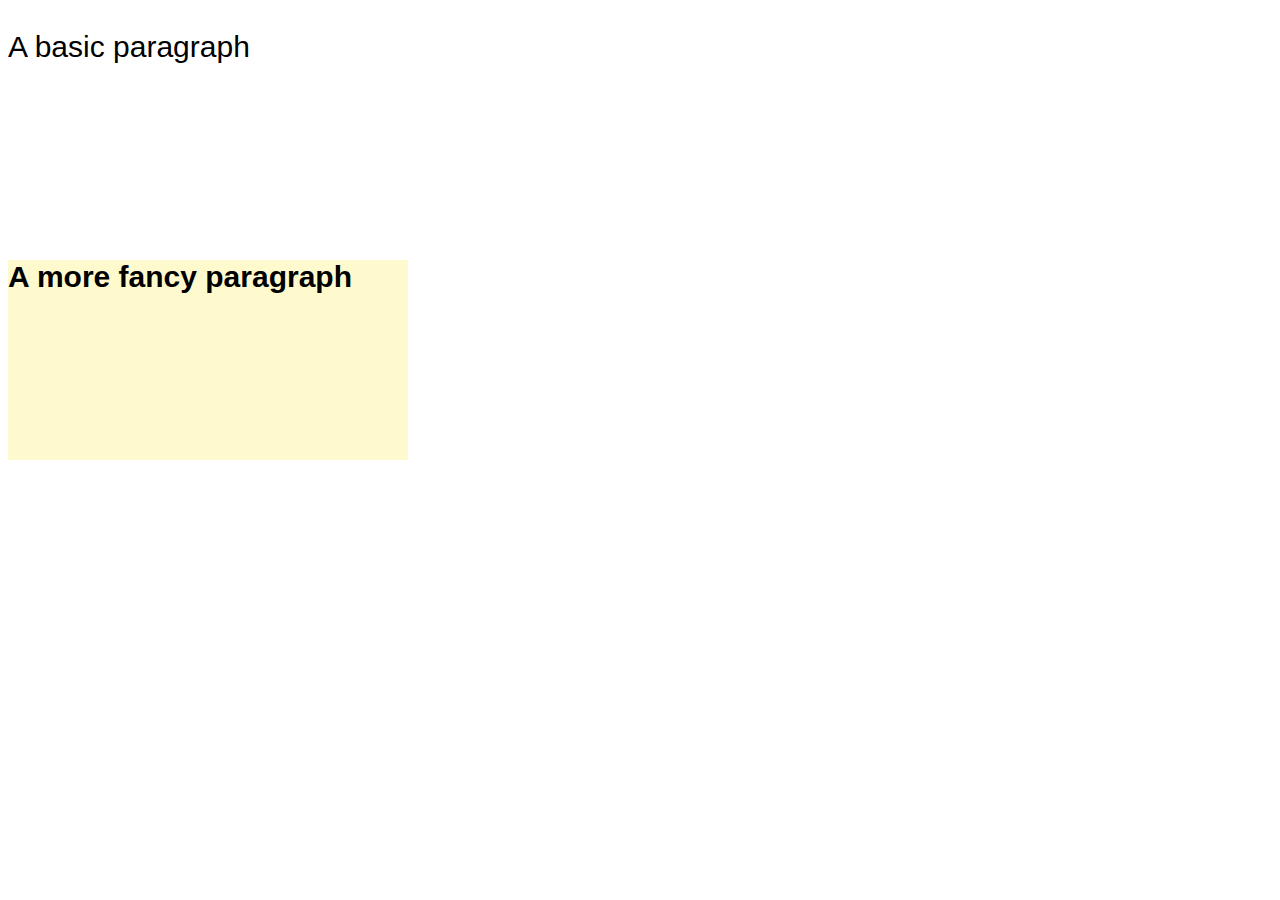
<file: extend/index.html>
<!DOCTYPE html>
<html lang="en">
<head>
    <meta charset="UTF-8">
    <meta name="viewport" content="width=device-width, initial-scale=1.0">
    <meta http-equiv="X-UA-Compatible" content="ie=edge">
    <title>Document</title>
        <link rel="stylesheet" href="main.css" type="text/css" />

</head>
<body>
    <p class="para">A basic paragraph</p>
    <p class="para_extend">A more fancy paragraph</p>
</body>
</html>
</file>
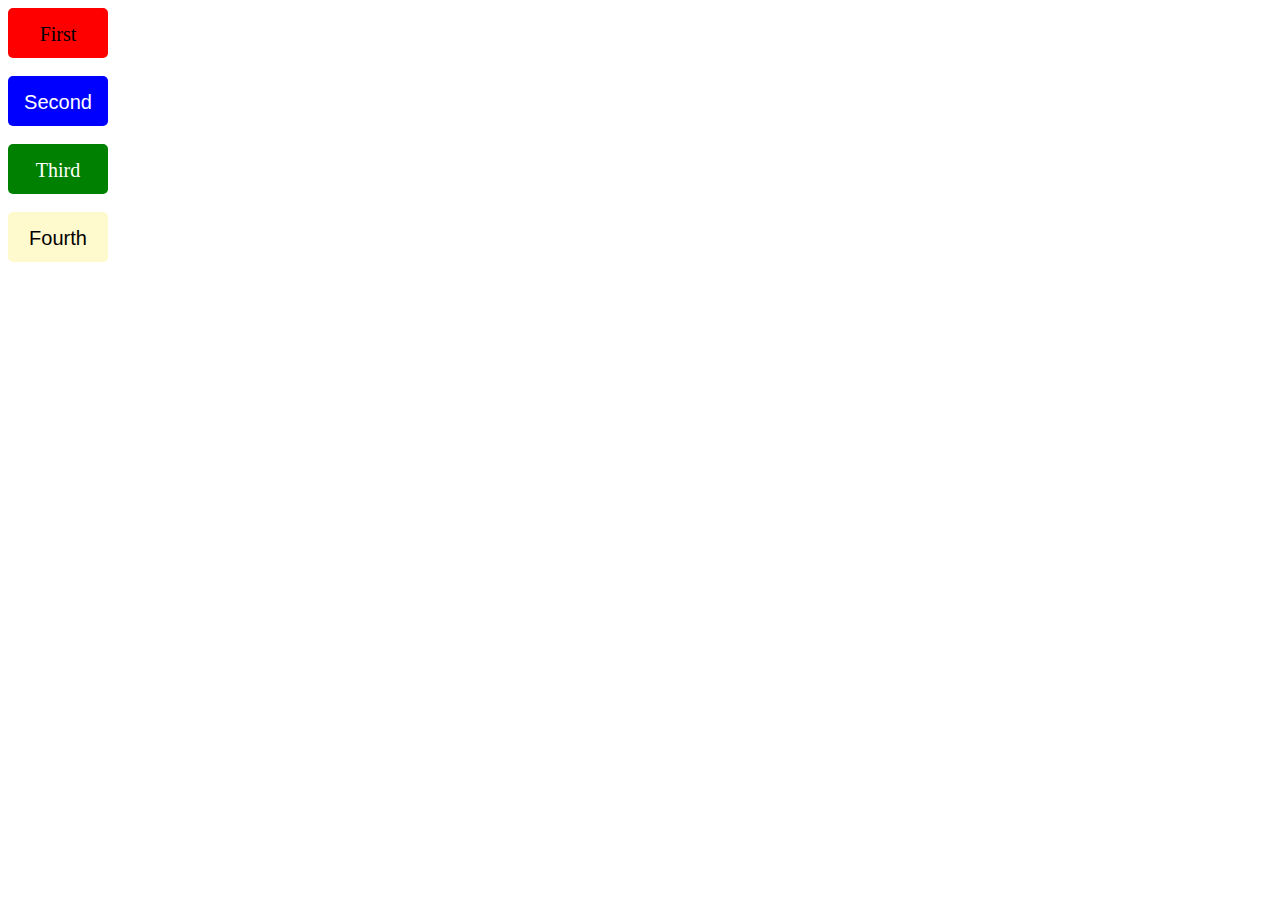
<file: forLoops/index.html>
<!DOCTYPE html>
<html lang="en">

<head>
    <meta charset="UTF-8">
    <meta name="viewport" content="width=device-width, initial-scale=1.0">
    <meta http-equiv="X-UA-Compatible" content="ie=edge">
    <title>Document</title>
    <link rel="stylesheet" href="loop.css" type="text/css" />
</head>

<body>
    <div class="btn-1">First</div>
    <br />
    <div class="btn-2">Second</div>
    <br />
    <div class="btn-3">Third</div>
    <br />
    <div class="btn-4">Fourth</div>

</body>

</html>
</file>
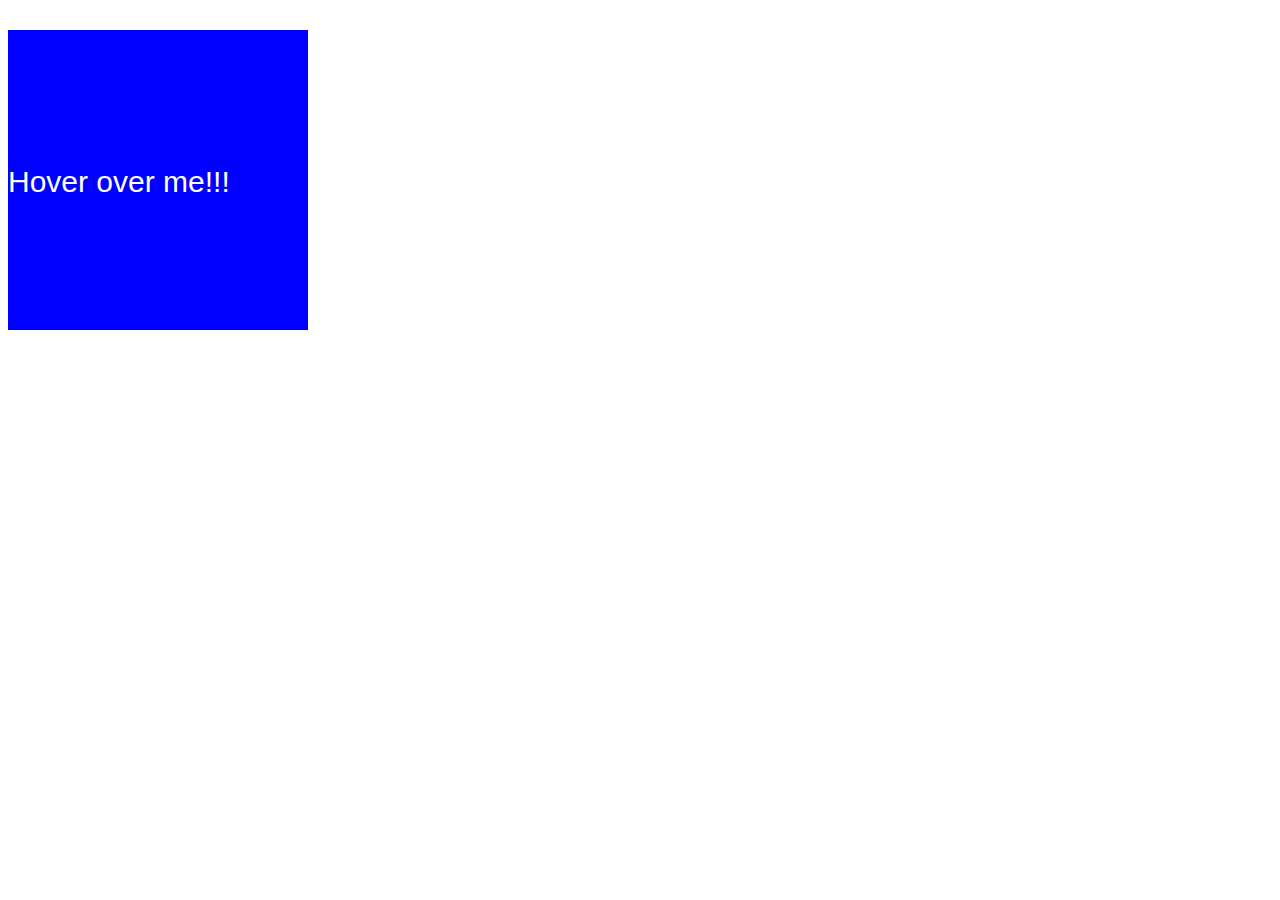
<file: extend/parent/index.html>
<!DOCTYPE html>
<html lang="en">

<head>
    <meta charset="UTF-8">
    <meta name="viewport" content="width=device-width, initial-scale=1.0">
    <meta http-equiv="X-UA-Compatible" content="ie=edge">
    <title>Document</title>
    <link rel="stylesheet" href="style.css" type="text/css" />
</head>

<body>
    <div class="wrapper">
        <p>Hover over me!!!</p>
    </div>
</body>

</html>
</file>
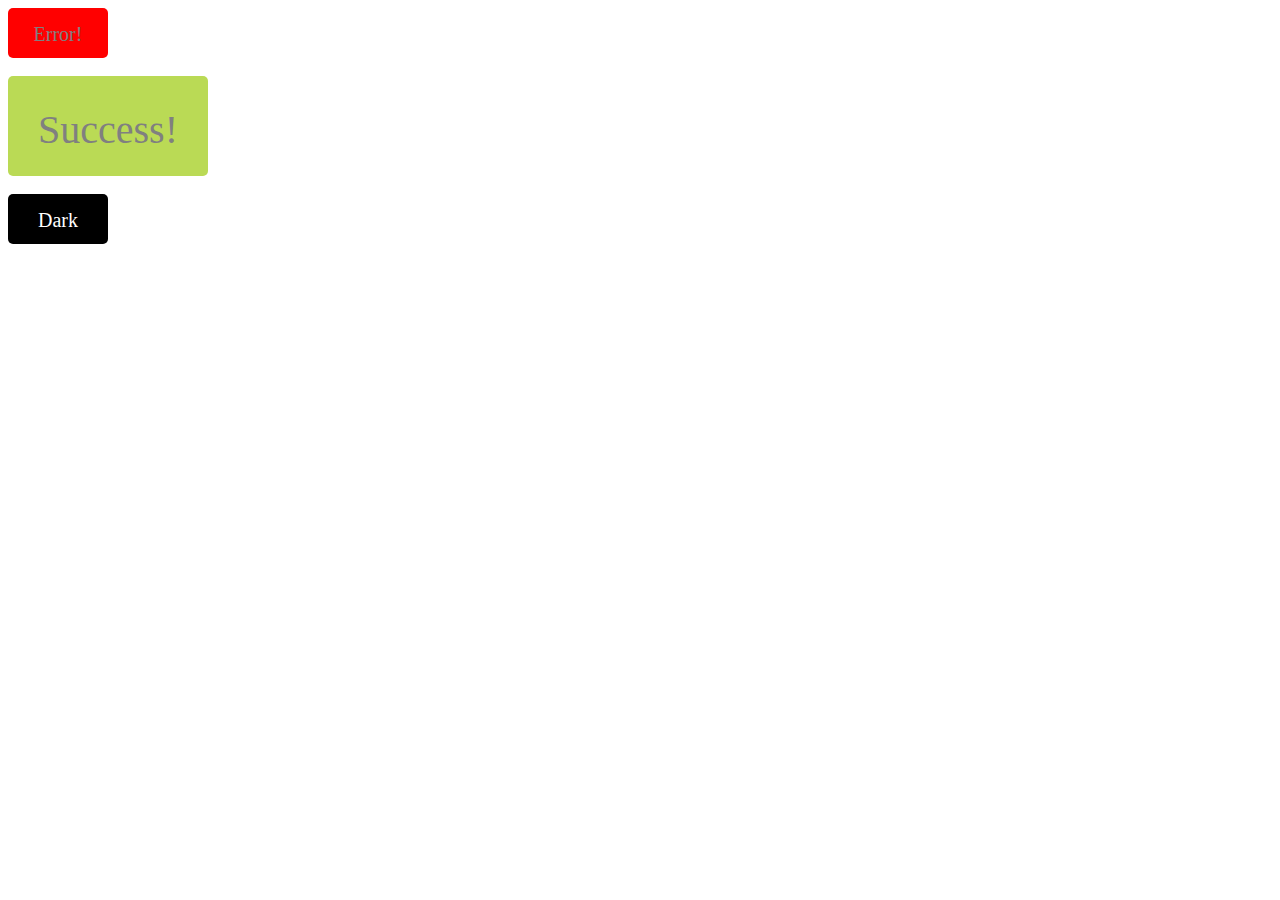
<file: mixin/mixin.html>
<!DOCTYPE html>
<html lang="en">
<head>
    <meta charset="UTF-8">
    <meta name="viewport" content="width=device-width, initial-scale=1.0">
    <meta http-equiv="X-UA-Compatible" content="ie=edge">
    <title>Document</title>
    <link rel="stylesheet" href="style.css" type="text/css" />
</head>
<body>
    <div class="error-btn">Error!</div>
    <br />
    <div class="success-btn">Success!</div>
    <br />
    <div class="dark-btn">Dark</div>
    
</body>
</html>
</file>
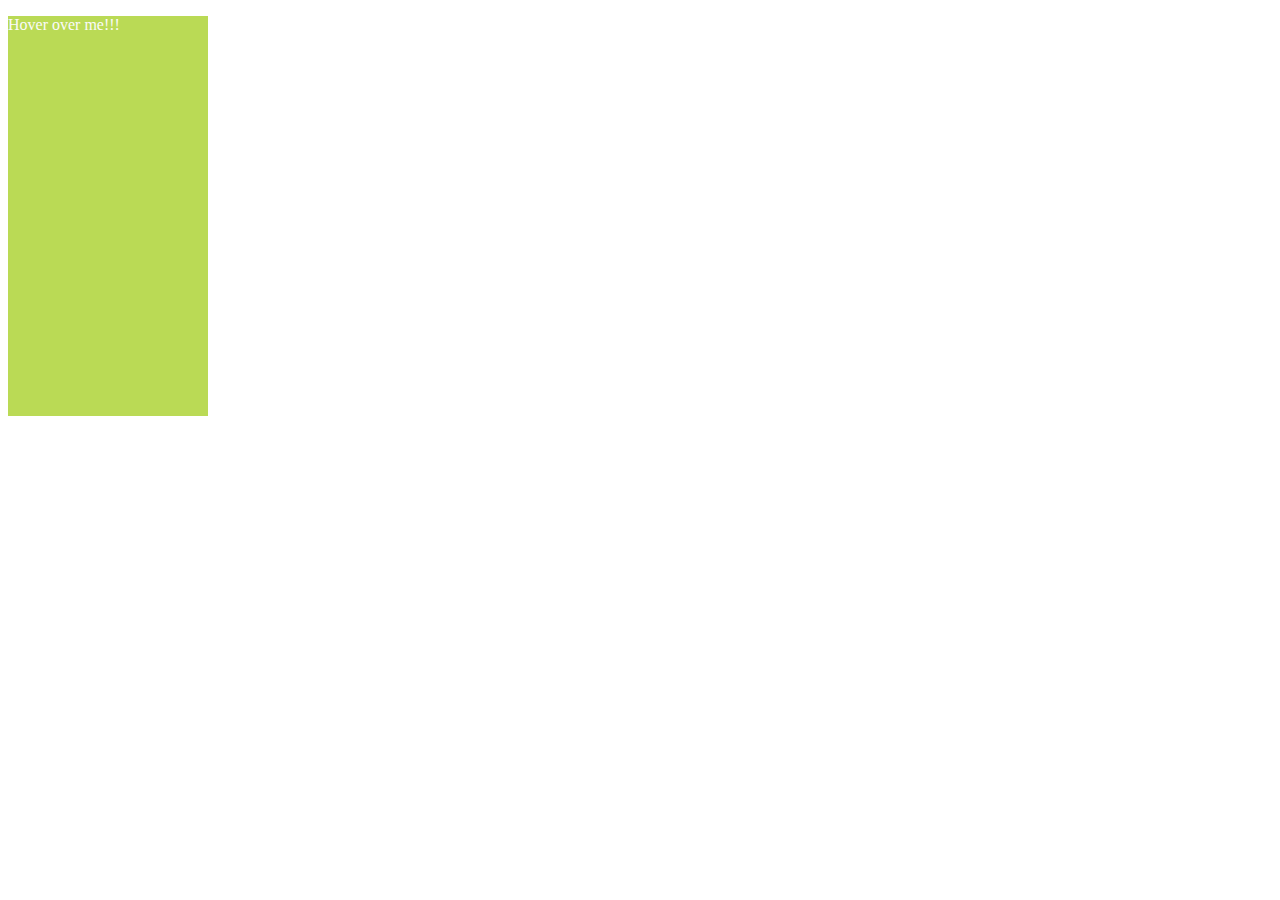
<file: extend/challenge/challenge.html>
<!DOCTYPE html>
<html lang="en">

<head>
    <meta charset="UTF-8">
    <meta name="viewport" content="width=device-width, initial-scale=1.0">
    <meta http-equiv="X-UA-Compatible" content="ie=edge">
    <title>Document</title>
    <link rel="stylesheet" href="challenge.css" type="text/css" />
</head>

<body>
    <div class="wrapper">
        <p>Hover over me!!!</p>
    </div>
</body>

</html>
</file>
<file: extend/main.css>
.para,
.para_extend {
    font-family: sans-serif;
    font-size: 30px;
    height: 200px;
    width: 400px;
}

.para_extend {
    background-color: lemonchiffon;
    font-weight: bold;
}

/*# sourceMappingURL=main.css.map */
</file>
<file: forLoops/loop.css>
.btn-1 {
  font-family: cursive;
  width: 100px;
  height: 50px;
  font-size: 1.25rem;
  border-radius: 5px;
  text-align: center;
  background-color: red;
  padding-top: 15px;
  box-sizing: border-box; }
  .btn-1:hover {
    background-color: #cc0000; }

.btn-2 {
  color: white;
  font-family: sans-serif;
  width: 100px;
  height: 50px;
  font-size: 1.25rem;
  border-radius: 5px;
  text-align: center;
  background-color: blue;
  padding-top: 15px;
  box-sizing: border-box; }
  .btn-2:hover {
    background-color: #0000cc; }

.btn-3 {
  color: white;
  width: 100px;
  height: 50px;
  font-size: 1.25rem;
  border-radius: 5px;
  text-align: center;
  background-color: green;
  padding-top: 15px;
  box-sizing: border-box; }
  .btn-3:hover {
    background-color: #004d00; }

.btn-4 {
  font-family: sans-serif;
  width: 100px;
  height: 50px;
  font-size: 1.25rem;
  border-radius: 5px;
  text-align: center;
  background-color: lemonchiffon;
  padding-top: 15px;
  box-sizing: border-box; }
  .btn-4:hover {
    background-color: #fff59a; }

/*# sourceMappingURL=loop.css.map */
</file>
<file: extend/parent/style.css>
.wrapper {
    background-color: blue;
    color: white;
    height: 300px;
    width: 300px;
}

.wrapper p {
    font-family: sans-serif;
    font-size: 30px;
    padding-top: 135px;
}

.wrapper:hover {
    /* & means access the parent */
    background-color: white;
    color: blue;
}

/*# sourceMappingURL=style.css.map */
</file>
<file: mixin/style.css>
.dark-btn {
  width: 100px;
  height: 50px;
  font-size: 1.25rem;
  border-radius: 5px;
  text-align: center;
  background-color: black;
  padding-top: 15px;
  box-sizing: border-box;
  color: white; }
  .dark-btn:hover {
    background-color: #333333; }

.error-btn {
  width: 100px;
  height: 50px;
  font-size: 1.25rem;
  border-radius: 5px;
  text-align: center;
  background-color: red;
  padding-top: 15px;
  box-sizing: border-box;
  color: gray; }
  .error-btn:hover {
    background-color: #cc0000; }

.success-btn {
  width: 200px;
  height: 100px;
  font-size: 2.5rem;
  border-radius: 5px;
  text-align: center;
  background-color: #bada55;
  padding-top: 30px;
  box-sizing: border-box;
  color: gray; }
  .success-btn:hover {
    background-color: #a8cf2d; }

/*# sourceMappingURL=style.css.map */
</file>
<file: extend/challenge/challenge.css>
.wrapper {
  background-color: #bada55;
  color: #fafafa;
  width: 200px;
  height: 400px; }
  .wrapper p {
    font-family: san-serif; }
  .wrapper:hover {
    background-color: #fafafa;
    color: #bada55; }

/*# sourceMappingURL=challenge.css.map */
</file>
